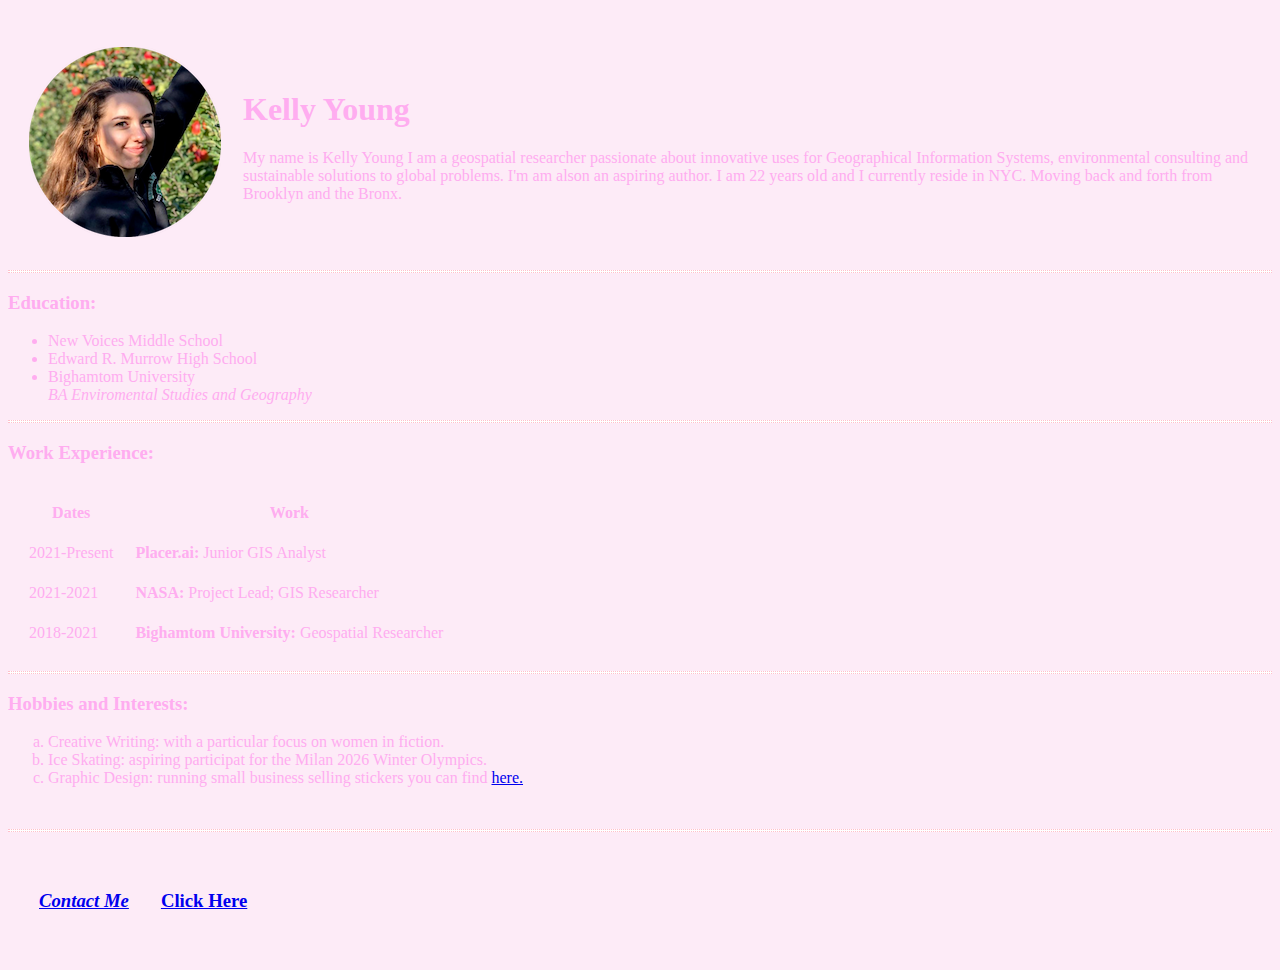
<file: index.html>
<!DOCTYPE html>
<html lang="en" dir="ltr">

<head>
  <meta charset="utf-8">
  <title>Kelly's Personal Website</title>
  <link rel="stylesheet" href="css/style.css">
  <link rel="icon" href="favicon.ico">
</head>

<body>
  <table cellspacing="20">
    <tr>
      <td><img class ="Kelly" src="images/kellypicture.png" alt="Kelly Young Picture"></td>
      <!-- <td><img class ="Dog" src="images/dog.png" alt="Dog Young Picture"></td> -->
      <td>
        <h1>Kelly Young</h1>
        <p>My name is Kelly Young I am a geospatial researcher passionate about innovative uses for Geographical Information Systems, environmental consulting and sustainable solutions to global problems.
          I'm am alson an aspiring author. I am 22 years old and I currently reside in NYC. Moving back and forth from Brooklyn and the Bronx.</p>
      </td>
      <br>
    </tr>
  </table>
  <hr size"4" noshade>
<div class="education">
  <h3>Education:</h3>
  <ul>
    <li>New Voices Middle School</li>
    <li>Edward R. Murrow High School</li>
    <li>Bighamtom University</li>
    <em>BA Enviromental Studies and Geography</em>
  </ul>
</div>
  <hr size"4" noshade>
  <div class="work">
    <h3>Work Experience:</h3>
    <table cellspacing="20">
      <thead>
        <th>Dates</th>
        <th>Work</th>
      </thead>
      <tbody>
        <tr>
          <td>2021-Present</td>
          <td><strong>Placer.ai:</strong> Junior GIS Analyst</td>
        </tr>
        <tr>
          <td>2021-2021</td>
          <td><strong>NASA:</strong> Project Lead; GIS Researcher</td>
        </tr>
        <tr>
          <td>2018-2021</td>
          <td><strong>Bighamtom University:</strong> Geospatial Researcher</td>
        </tr>

      </tbody>
      <tfoot>

      </tfoot>

    </table>
  </div>

  <hr size"4" noshade>
  <div class="hobbies">
    <h3>Hobbies and Interests:</h3>
    <ol type="a">
      <li>Creative Writing: with a particular focus on women in fiction.</li>
      <li>Ice Skating: aspiring participat for the Milan 2026 Winter Olympics.</li>
      <li>Graphic Design: running small business selling stickers you can find <a href="https://www.etsy.com/shop/SmileByKelly?ref=seller-platform-mcnav">here.</a></li>
    </ol>
  </div>

  <br>
  <hr size"4" noshade>
  <table cellspacing = "30">
    <tr>
      <td><h3><em><a href="contactkelly.html">Contact Me</a></em></h3></td>
      <td><h3><a href="https://youtu.be/mAKtv58KHmg">Click Here</a></h3></td>
    </tr>
  </table>



</body>




</html>
</file>
<file: css/style.css>
body {
  background-color: #FDEBF7;
}

hr {
  height: 1px;
  background-color: white;
  border-style: dotted;
  border-color: pink;

}

p {
  color: #FFADF0;
}

h1 {
  color: #FFADF0;
}

.education {
  color: #FFADF0;
}

.work {
  color: #FFADF0;
}

.hobbies {
  color: #FFADF0;
}
.Kelly:hover {
  background: url(/images/dog.png);
  background-color: white;
}
.contact {
  color: #FFADF0;
}

.facebook {
  height: 30px;
  width: 30px;
  display: inline-block;
  position: absolute;
  top: 60px;
  left: 10px;

}
.youtube {
  height: 50px;
  width: 50px;
  display: inline-block;
  position: absolute;
  top: 50px;
  left: 50px;
}
.linkedin {
  height: 30px;
  width: 30px;
  display: inline-block;
  position: absolute;
  top: 60px;
  left: 110px;
}
</file>
